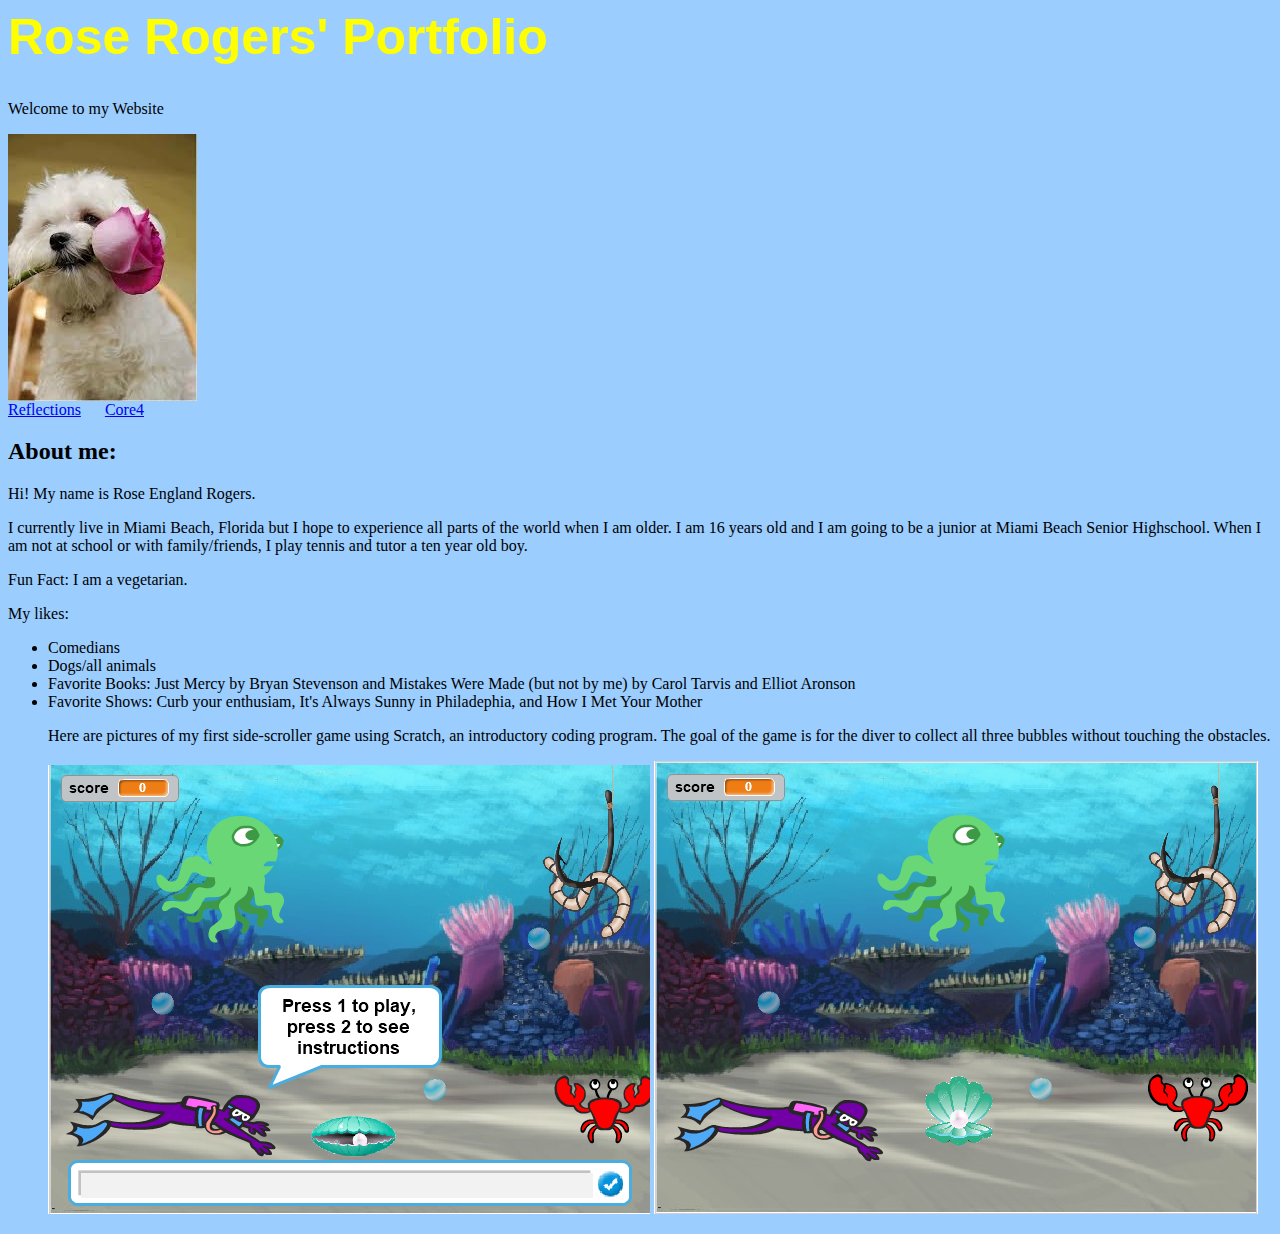
<file: index.html>
<!html>
<HTML>
  <HEAD>
    <link rel="stylesheet" type="text/css" href="style.css">
  </HEAD>
  <BODY>
    <h1> Rose Rogers' Portfolio </h1>
    <p> Welcome to my Website</p>
    <img src="dogrose.jpg" alt="dog with a rose">
    <br/>
    <a href = "reflections.html">Reflections</a>
    &nbsp;&nbsp;&nbsp;&nbsp; <a href = "core4.html"> Core4</a>
    <h2> About me:</h2>
    <p> Hi! My name is Rose England Rogers. </p>
    <p> I currently live in Miami Beach, Florida but I hope to experience all parts of the world when I am older. I am 16 years old and I am going to be a junior at Miami Beach Senior Highschool. When I am not at school or with family/friends, I play tennis and tutor a ten year old boy. </p>
    <p> Fun Fact: I am a vegetarian. </p>
    <p>My likes:</p>
    <ul>
      <li> Comedians </li>
      <li> Dogs/all animals </li>
      <li> Favorite Books: Just Mercy by Bryan Stevenson and Mistakes Were Made (but not by me) by Carol Tarvis and Elliot Aronson </li>
      <li> Favorite Shows: Curb your enthusiam, It's Always Sunny in Philadephia, and How I Met Your Mother </li>

    <p> Here are pictures of my first side-scroller game using Scratch, an introductory coding program. The goal of the game is for the diver to collect all three bubbles without touching the obstacles.</p>
    <img src="divergame1.png">
    <img src="divergame2.png">
  </BODY>
</HTML>
</file>
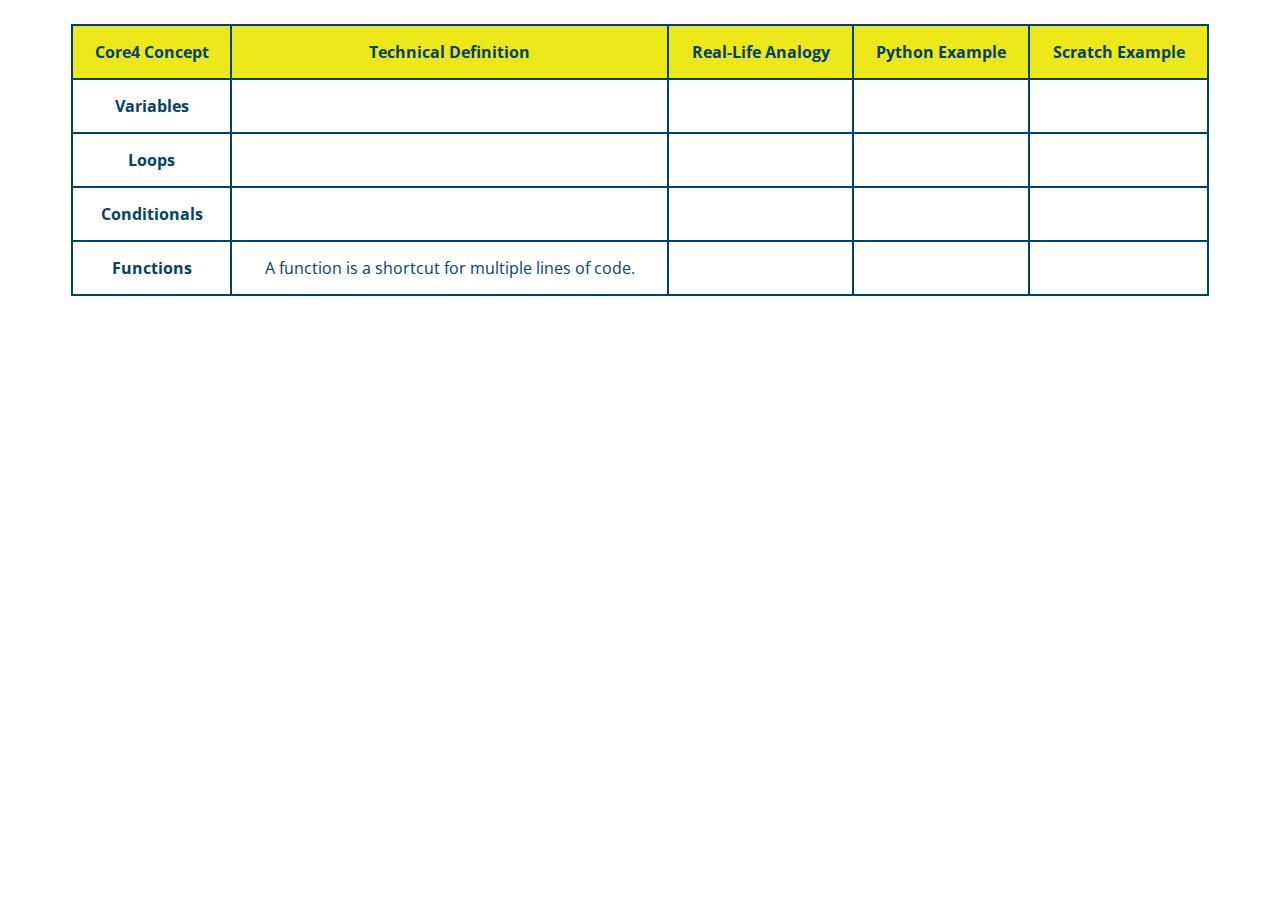
<file: core4.html>
<!DOCTYPE html>
<html>
  <head>

    <!-- Set the style of the table -->
    <link rel="stylesheet" type="text/css" href="https://fonts.googleapis.com/css?family=Open+Sans">

    <style>
      body{
        color: inherit;
        font-family: 'Open Sans', sans-serif;
      }
      table, th, td{
        border: 2px solid #01426a;
        border-collapse: collapse;
        padding: 15px;
        text-align: center;
        vertical-align: middle;
        color: #01426a
      }
      th  {
        background-color: #ece81a
      }
      tr:hover {background-color: #ece81a}
    </style>
  </head>

  <body>

    <!-- Table starts here-->
    <div style ="overflow-x:auto;">
      <table style="width:90%; margin:1em auto">

        <!-- Define the first row of the table -->
        <tr>
          <th>Core4 Concept</th>
          <th>Technical Definition</th>
          <th>Real-Life Analogy</th>
          <th>Python Example</th>
          <th>Scratch Example</th>
        </tr>

        <!-- Fill in the row for Variables -->
        <tr>
        <td><b>Variables</b></td>
          <td>  </td>
          <td>  </td>
          <td>  </td>
          <td>  </td>
        </tr>

        <!-- Fill in the row for Loops -->
        <tr>
          <td><b>Loops</b></td>
          <td>  </td>
          <td>  </td>
          <td>  </td>
          <td>  </td>
        </tr>

        <!-- Fill in the row for Conditionals -->
        <tr>
          <td><b>Conditionals</b></td>
          <td>  </td>
          <td>  </td>
          <td>  </td>
          <td>  </td>
        </tr>

        <!-- Fill in the row for Functions -->
        <tr>
          <td><b>Functions</b></td>
          <td>A function is a shortcut for multiple lines of code.</td>
          <td>  </td>
          <td>  </td>
          <td>  </td>
        </tr>

      </table>
    </div>

  </body>
</html>
</file>
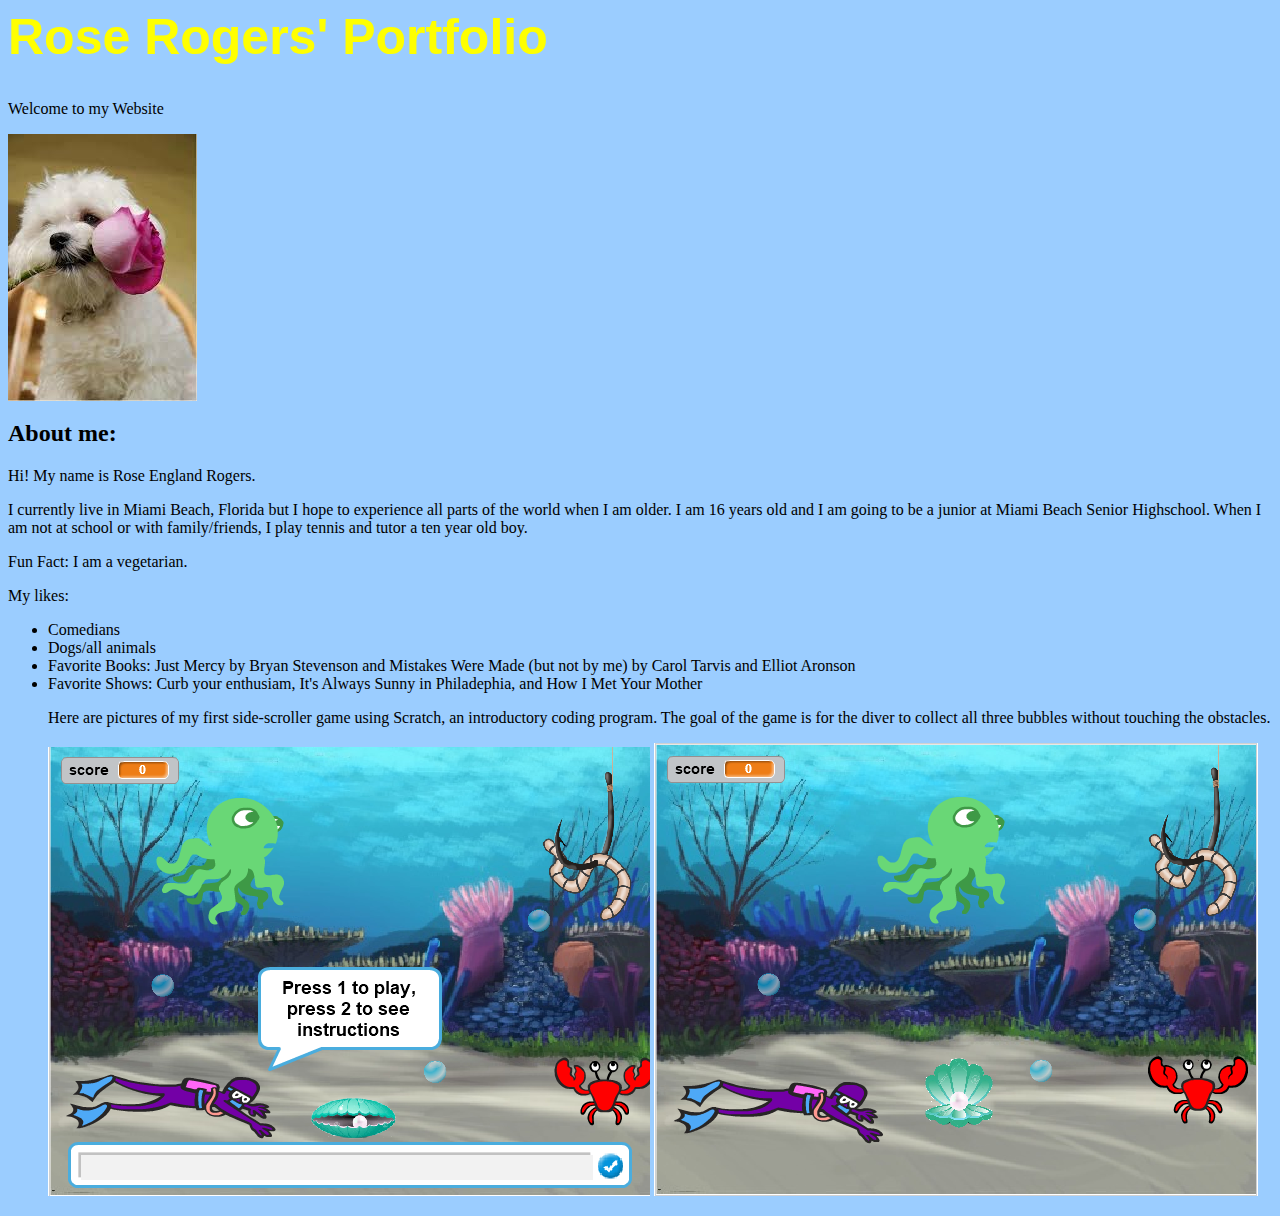
<file: Portfolio.html>
<!html>
<HTML>
  <HEAD>
    <link rel="stylesheet" type="text/css" href="style.css">
  </HEAD>
  <BODY>
    <h1> Rose Rogers' Portfolio </h1>
    <p> Welcome to my Website</p>
    <img src="dogrose.jpg" alt=dog with rose>
    <h2> About me:</h2>
    <p> Hi! My name is Rose England Rogers. </p>
    <p> I currently live in Miami Beach, Florida but I hope to experience all parts of the world when I am older. I am 16 years old and I am going to be a junior at Miami Beach Senior Highschool. When I am not at school or with family/friends, I play tennis and tutor a ten year old boy. </p>
    <p> Fun Fact: I am a vegetarian. </p>
    <p>My likes:</p>
    <ul>
      <li> Comedians </li>
      <li> Dogs/all animals </li>
      <li> Favorite Books: Just Mercy by Bryan Stevenson and Mistakes Were Made (but not by me) by Carol Tarvis and Elliot Aronson </li>
      <li> Favorite Shows: Curb your enthusiam, It's Always Sunny in Philadephia, and How I Met Your Mother </li>

    <p> Here are pictures of my first side-scroller game using Scratch, an introductory coding program. The goal of the game is for the diver to collect all three bubbles without touching the obstacles.</p>
    <img src="divergame1.png">
    <img src="divergame2.png">
  </BODY>
</HTML>
</file>
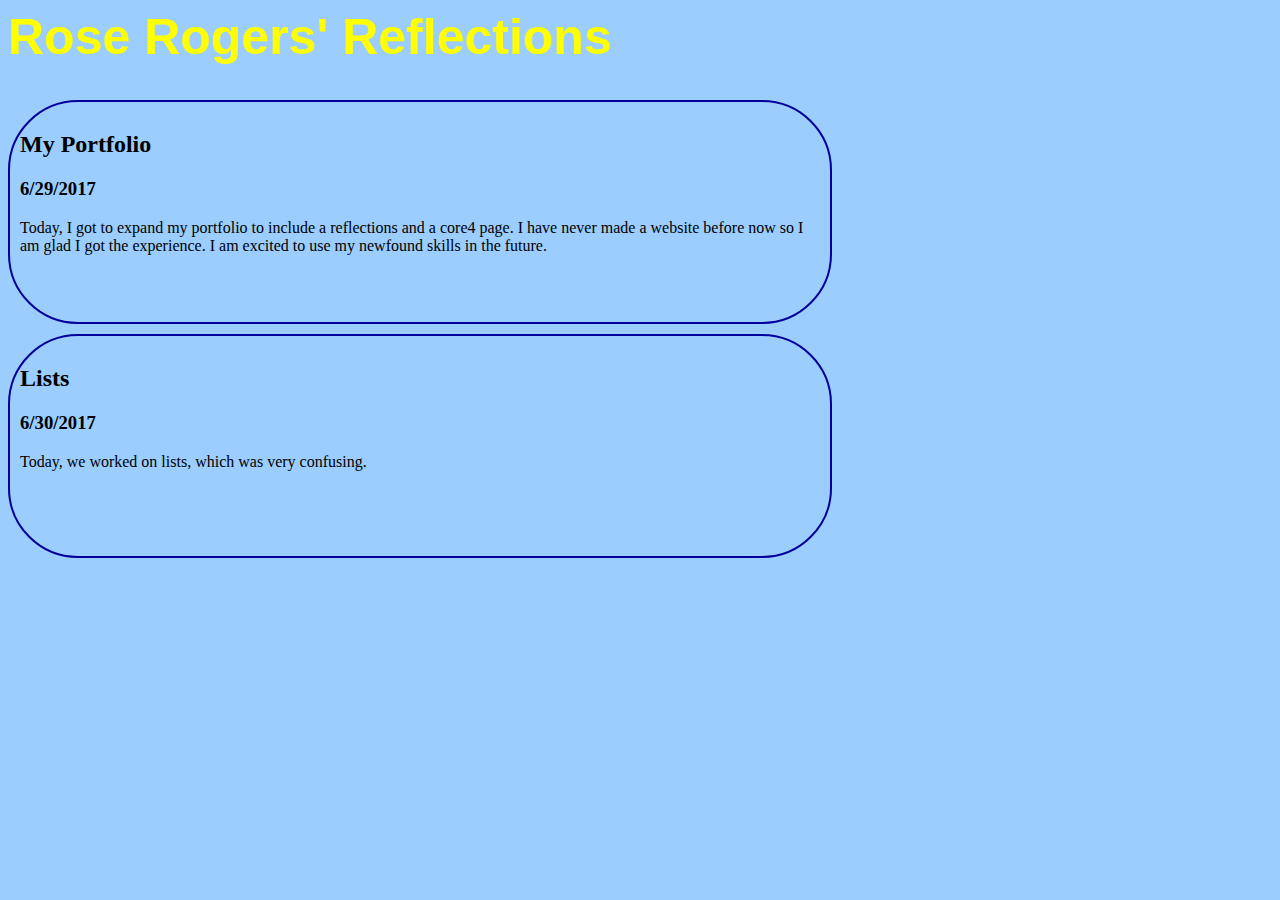
<file: reflections.html>
<!html>
<HTML>
<HEAD>
  <link rel="stylesheet" type="text/css" href="style.css">
</HEAD>
<BODY>
  <H1>Rose Rogers' Reflections</H1>
  <SECTION class="box">
  <!--  Blog Title -->
  <H2>My Portfolio</H2>
  <!--  Date -->
  <H3>6/29/2017</H3>
  <!--  Paragraph -->
   <p>Today, I got to expand my portfolio to include a reflections and a core4 page.  I have never made a website before now so I am glad I got the experience. I am excited to use my newfound skills in the future. </p>
  </SECTION>

  <SECTION class="box">
  <!--  Blog Title -->
  <H2>Lists</H2>
  <!--  Date -->
  <H3>6/30/2017</H3>
  <!--  Paragraph -->
   <p>Today, we worked on lists, which was very confusing.</p>
  </SECTION>

</BODY>
</HTML>
</file>
<file: style.css>
h1 {
  color: #ffff00;
  font-family: Helvetica;
  font-size: 50px;
  text-align: center
  text-shadow: 4px 4px 
}
p {
  color:
}
body {
  background-image: url(blue2.jpg);
  background-size: cover;
  background-repeat: no-repeat;
}
.box {
    border-radius: 70px;
    border: 2px solid #000099;
    padding: 10px;
    margin-bottom: 10px;
    width: 800px;
    height: 200px;

}
</file>
